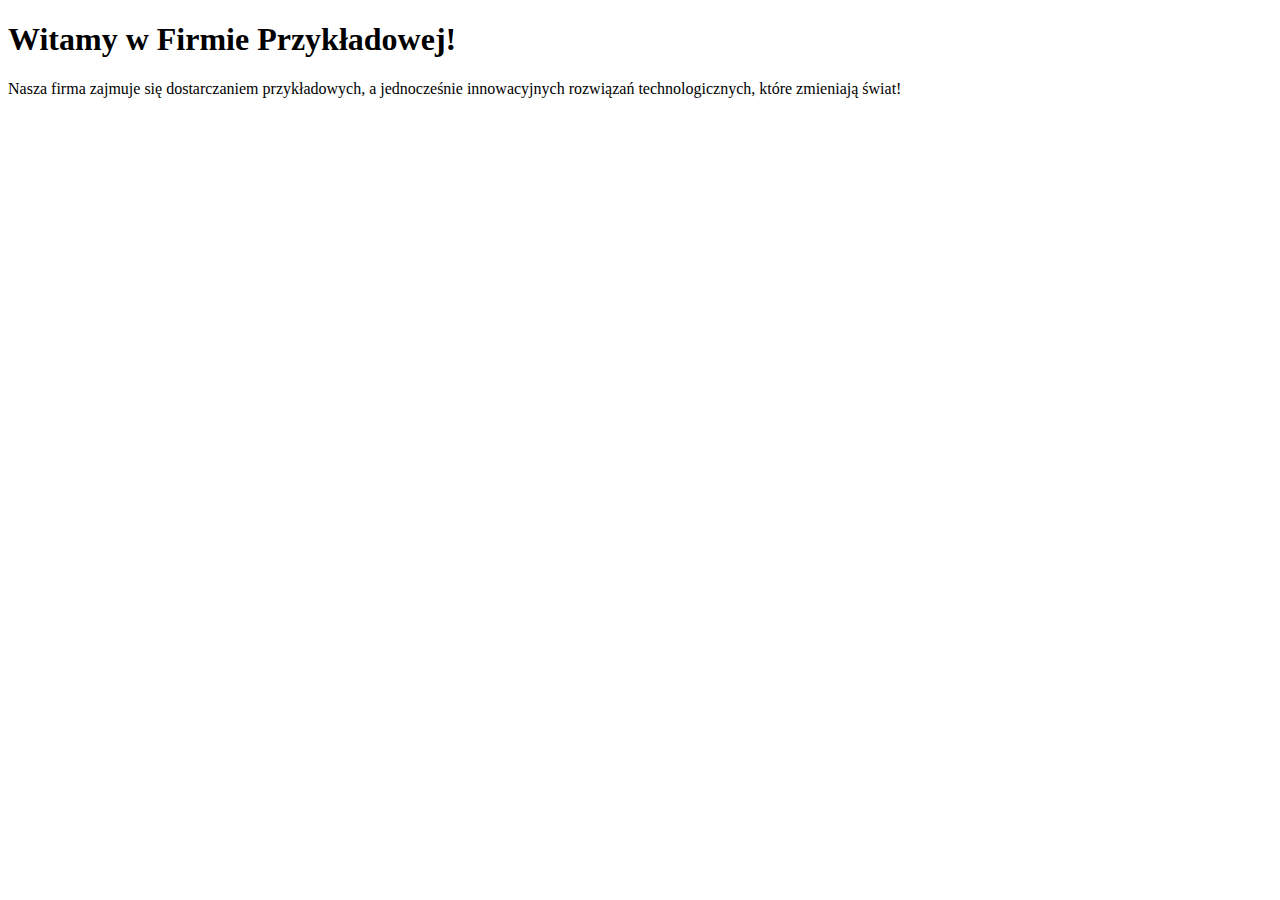
<file: src/main/resources/templates/index.html>
<!DOCTYPE html>
<html lang="pl"
      xmlns:layout="http://www.ultraq.net.nz/thymeleaf/layout"
      layout:decorate="~{layout}">
<head>
    <title>Strona główna</title>
</head>
<main layout:fragment="content">
    <h1>Witamy w Firmie Przykładowej!</h1>
    <p>
        Nasza firma zajmuje się dostarczaniem przykładowych, a jednocześnie innowacyjnych rozwiązań technologicznych,
        które zmieniają świat!
    </p>
</main>
</html>
</file>
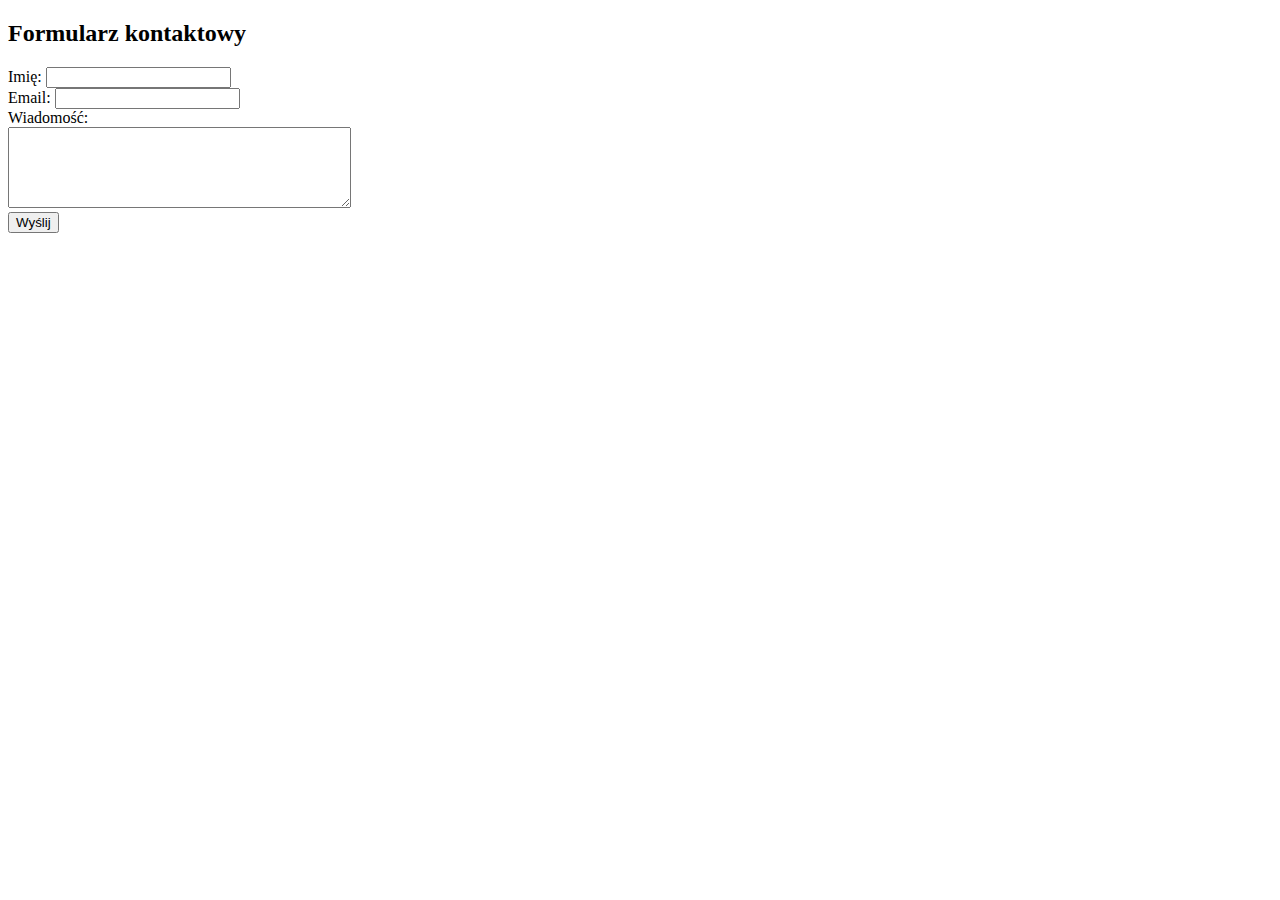
<file: src/main/resources/templates/contact.html>
<!DOCTYPE html>
<html lang="pl"
      xmlns:layout="http://www.ultraq.net.nz/thymeleaf/layout"
      layout:decorate="~{layout}">
<head>
    <title>Kontakt</title>
</head>
<main layout:fragment="content">
    <div th:if="${error}" class="error-message">
        <p th:text="${error}"></p>
    </div>
    <h2>Formularz kontaktowy</h2>
    <form action="#" th:action="@{/send-message}" method="post">
        <label for="name">Imię:</label>
        <input type="text" id="name" name="name" required><br>

        <label for="clientEmail">Email:</label>
        <input type="email" id="clientEmail" name="clientEmail" required><br>

        <label for="message">Wiadomość:</label><br>
        <textarea id="message" name="message" rows="5" cols="40" required></textarea><br>

        <button type="submit">Wyślij</button>
    </form>
</main>
</html>
</file>
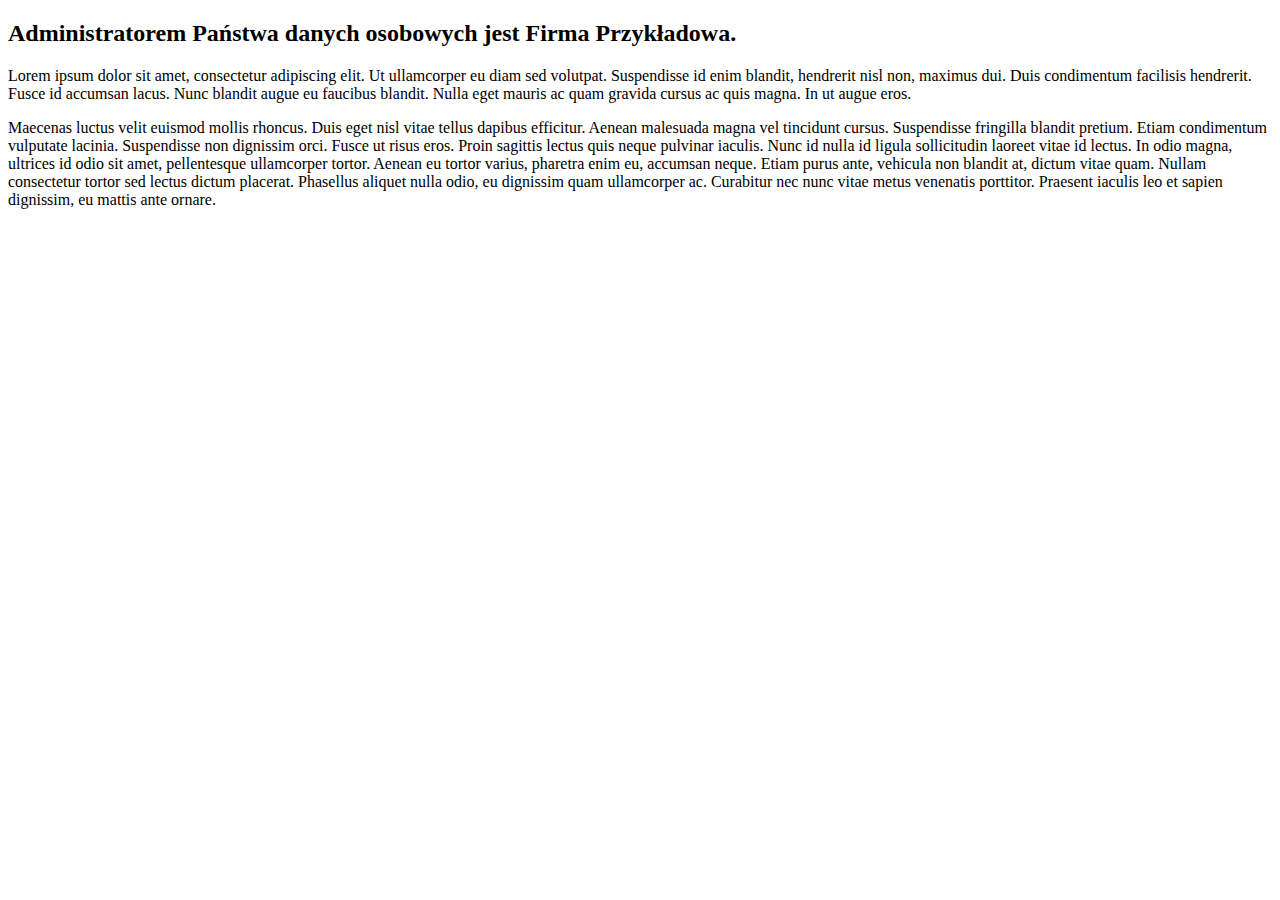
<file: src/main/resources/templates/rodo.html>
<!DOCTYPE html>
<html lang="pl"
      xmlns:layout="http://www.ultraq.net.nz/thymeleaf/layout"
      layout:decorate="~{layout}">
<head>
    <title>RODO</title>
</head>
<main layout:fragment="content">
    <h2>Administratorem Państwa danych osobowych jest Firma Przykładowa.</h2>
    <p>
        Lorem ipsum dolor sit amet, consectetur adipiscing elit. Ut ullamcorper eu diam sed volutpat. Suspendisse id
        enim blandit, hendrerit nisl non, maximus dui. Duis condimentum facilisis hendrerit. Fusce id accumsan lacus.
        Nunc blandit augue eu faucibus blandit. Nulla eget mauris ac quam gravida cursus ac quis magna. In ut augue
        eros.
    </p>
    <p>
        Maecenas luctus velit euismod mollis rhoncus. Duis eget nisl vitae tellus dapibus efficitur. Aenean malesuada
        magna vel tincidunt cursus. Suspendisse fringilla blandit pretium. Etiam condimentum vulputate lacinia.
        Suspendisse non dignissim orci. Fusce ut risus eros. Proin sagittis lectus quis neque pulvinar iaculis. Nunc id
        nulla id ligula sollicitudin laoreet vitae id lectus. In odio magna, ultrices id odio sit amet, pellentesque
        ullamcorper tortor. Aenean eu tortor varius, pharetra enim eu, accumsan neque. Etiam purus ante, vehicula non
        blandit at, dictum vitae quam. Nullam consectetur tortor sed lectus dictum placerat. Phasellus aliquet nulla
        odio, eu dignissim quam ullamcorper ac. Curabitur nec nunc vitae metus venenatis porttitor. Praesent iaculis leo
        et sapien dignissim, eu mattis ante ornare.
    </p>
</main>
</html>
</file>
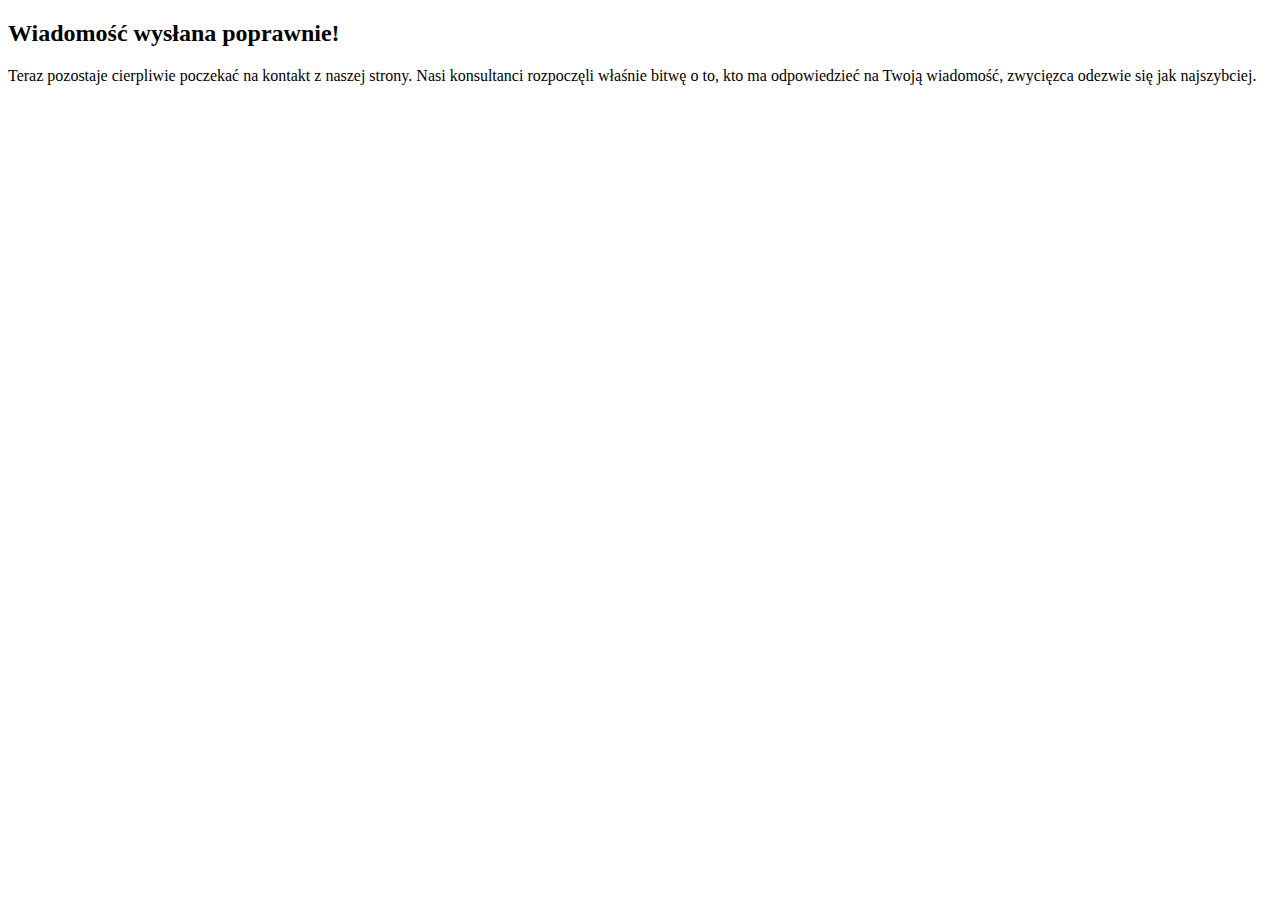
<file: src/main/resources/templates/success.html>
<!DOCTYPE html>
<html lang="pl"
      xmlns:layout="http://www.ultraq.net.nz/thymeleaf/layout"
      layout:decorate="~{layout}">
<head>
    <title>Sukces!</title>
</head>
<main layout:fragment="content">
    <h2>Wiadomość wysłana poprawnie!</h2>
    <p>
        Teraz pozostaje cierpliwie poczekać na kontakt z naszej strony.
        Nasi konsultanci rozpoczęli właśnie bitwę o to, kto ma odpowiedzieć na Twoją wiadomość,
        zwycięzca odezwie się jak najszybciej.
    </p>
</main>
</html>
</file>
